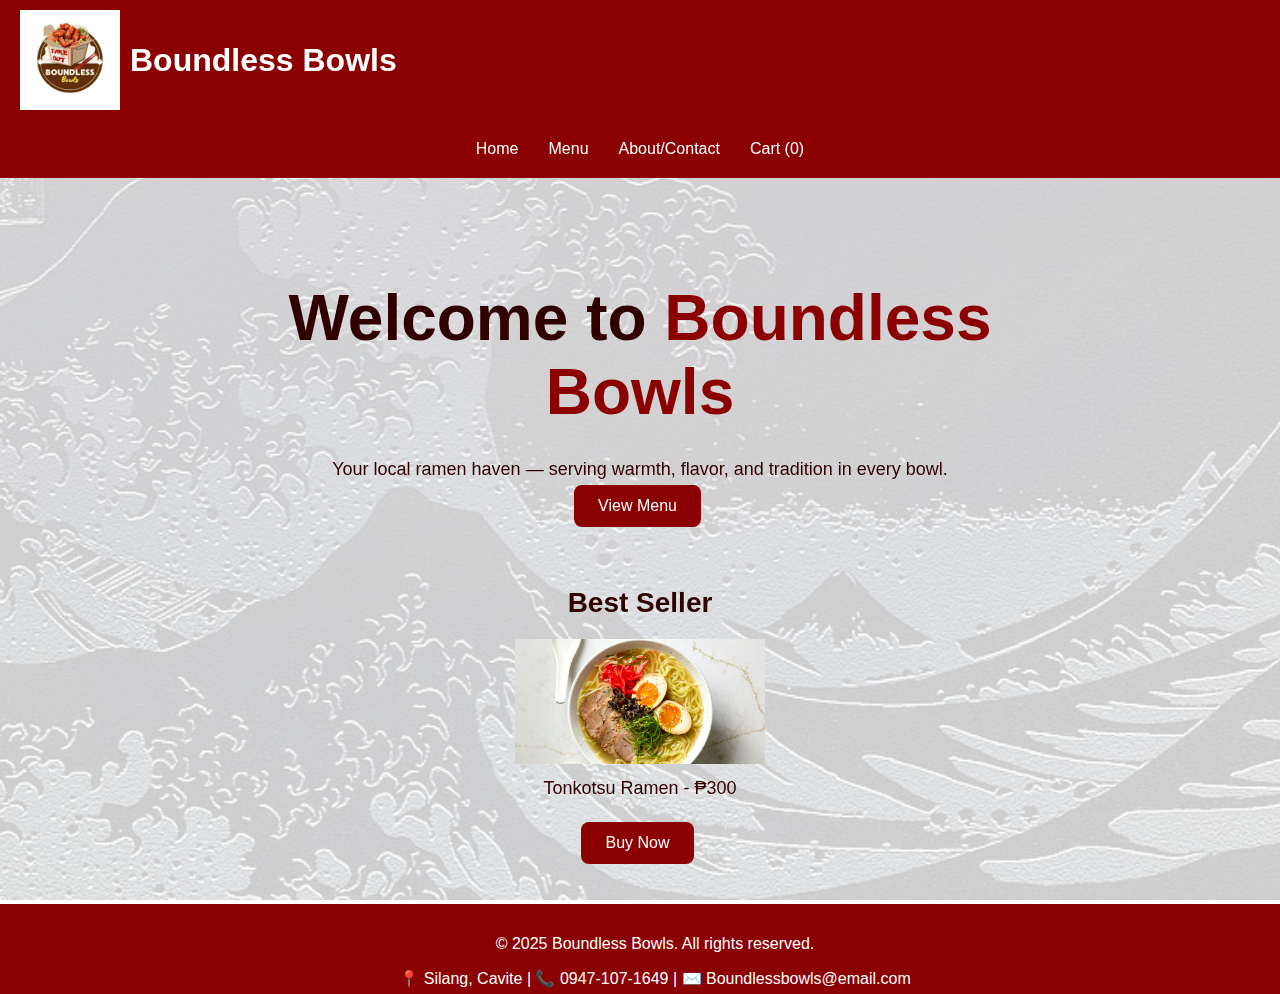
<file: index.html>
<!DOCTYPE html>
<html lang="en">
<head>
  <meta name="viewport" content="width=device-width, initial-scale=1.0">
  <title>Boundless Bowls</title>
  <link rel="stylesheet" href="style.css">
  <script src="yeah.js"></script>
</head>
<body>
  <div class="wrapper">

    <header style="display: flex; flex-wrap: wrap; align-items: center; justify-content: space-between; padding: 10px 20px; gap: 10px;">
      <div style="display: flex; align-items: center; flex-wrap: wrap; gap: 10px;">
        <img src="dakilang_logo.jpg" alt="Logo" style="height: 100px;">
        <h1 style="margin: 0;">Boundless Bowls</h1>
      </div>
      <nav class="navbar" style="width: 100%; text-align: center;">
        <div class="nav-links" style="display: flex; flex-wrap: wrap; justify-content: center; gap: 10px; margin-top: 10px;">
          <a href="index.html">Home</a>
          <a href="menu.html">Menu</a>
          <a href="about.html">About/Contact</a>
          <a href="cart.html" class="cart-count">Cart (0)</a>
        </div>
      </nav>
    </header>

    <div class="container home-section">
      <h2 class="welcome-title">Welcome to <span class="highlight">Boundless Bowls</span></h2>
      <p class="welcome-text">
        Your local ramen haven — serving warmth, flavor, and tradition in every bowl.
      </p>
      <a href="menu.html">
        <button class="view-menu-btn">View Menu</button>
      </a>

      <div class="best-seller">
        <h2 class="section-title">Best Seller</h2>
        <img src="tonkotsu-ramen.jpg" alt="Tonkotsu Ramen" class="best-seller-img">
        <p class="best-seller-name">Tonkotsu Ramen - ₱300</p>
        <a href="cart.html">
          <button onclick="addToCart('Tonkotsu Ramen', 300)" class="buy-btn">Buy Now</button>
        </a>
      </div>
    </div>

  </div>

  <footer>
    <p>&copy; 2025 Boundless Bowls. All rights reserved.</p>
    <p>📍 Silang, Cavite | 📞 0947-107-1649 | ✉️ Boundlessbowls@email.com</p>
  </footer>
</body>
</html>
</file>
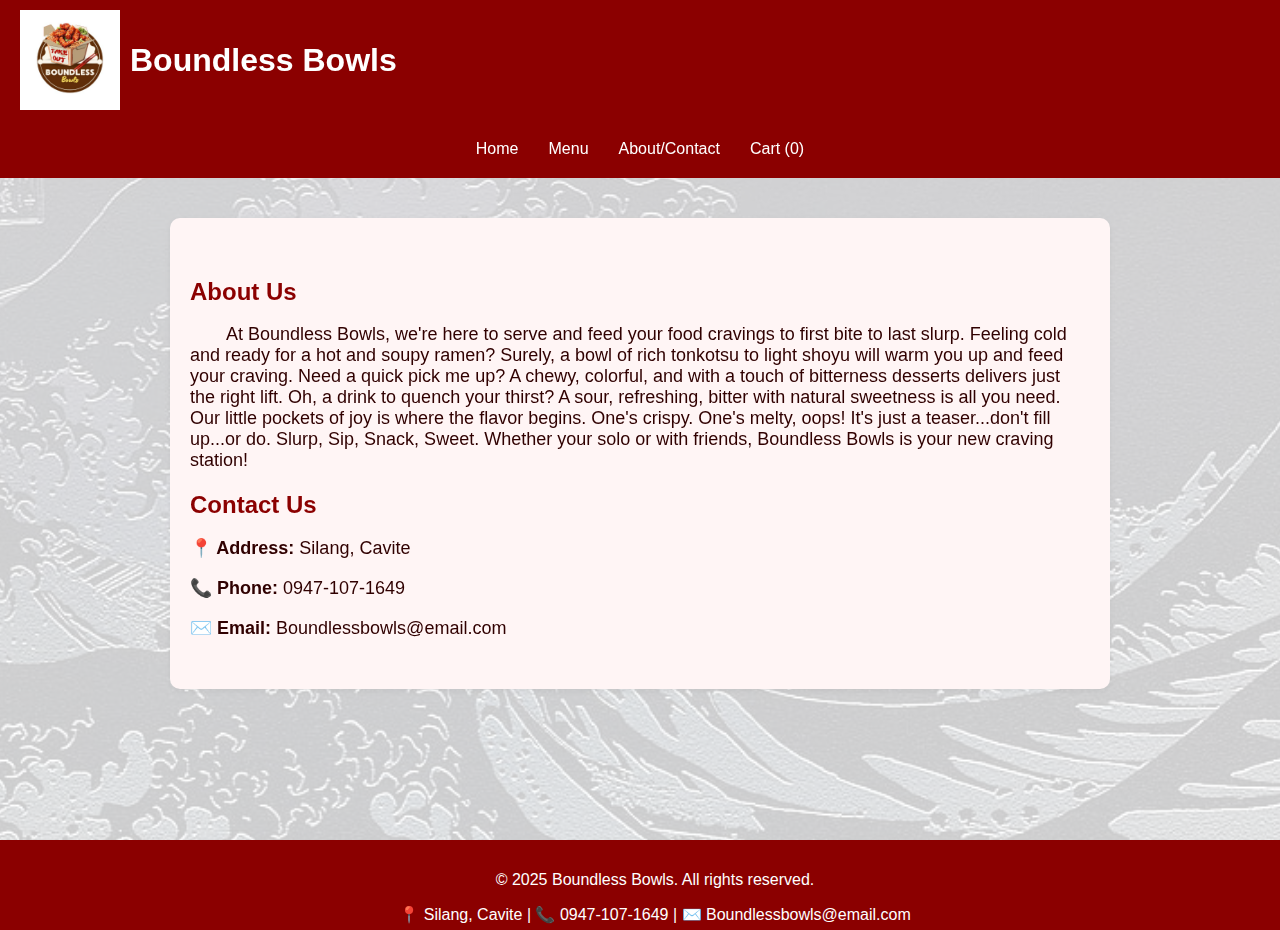
<file: about.html>
<!DOCTYPE html>
<html lang="en">
<head>
  <meta name="viewport" content="width=device-width, initial-scale=1.0">
  <title>About & Contact</title>
  <link rel="stylesheet" href="style.css">
  <script src="yeah.js"></script>
</head>
<body>
  <div class="wrapper">

    <header style="display: flex; flex-wrap: wrap; align-items: center; justify-content: space-between; padding: 10px 20px; gap: 10px;">
      <div style="display: flex; align-items: center; flex-wrap: wrap; gap: 10px;">
        <img src="dakilang_logo.jpg" alt="Logo" style="height: 100px;">
        <h1 style="margin: 0;">Boundless Bowls</h1>
      </div>
      <nav class="navbar" style="width: 100%; text-align: center;">
        <div class="nav-links" style="display: flex; flex-wrap: wrap; justify-content: center; gap: 10px; margin-top: 10px;">
          <a href="index.html">Home</a>
          <a href="menu.html">Menu</a>
          <a href="about.html">About/Contact</a>
          <a href="cart.html" class="cart-count">Cart (0)</a>
        </div>
      </nav>
    </header>

    <div class="container about-section">
      <h2>About Us</h2>
      
      <p style="text-indent: 2em;">
      At Boundless Bowls, we're here to serve and feed your food cravings to first bite to last slurp.

      Feeling cold and ready for a hot and soupy ramen? Surely, a bowl of rich tonkotsu to light shoyu will warm you up and feed your craving. Need a quick pick me up?  A chewy, colorful, and with a touch of bitterness desserts delivers just the right lift. Oh, a drink to quench your thirst? A sour, refreshing, bitter with natural sweetness is all you need. Our little pockets of joy is where the flavor begins. One's crispy. One's melty, oops! It's just a teaser...don't fill up...or do.

      Slurp, Sip, Snack, Sweet. Whether your solo or with friends, Boundless Bowls is your new craving station!
      </p>

      <h2>Contact Us</h2>
      <p><strong>📍 Address:</strong> Silang, Cavite</p>
      <p><strong>📞 Phone:</strong> 0947-107-1649</p>
      <p><strong>✉️ Email:</strong> Boundlessbowls@email.com</p>
    </div>

  </div>

  <footer>
    <p>&copy; 2025 Boundless Bowls. All rights reserved.</p>
    <p>📍 Silang, Cavite | 📞 0947-107-1649 | ✉️ Boundlessbowls@email.com</p>
  </footer>
</body>
</html>
</file>
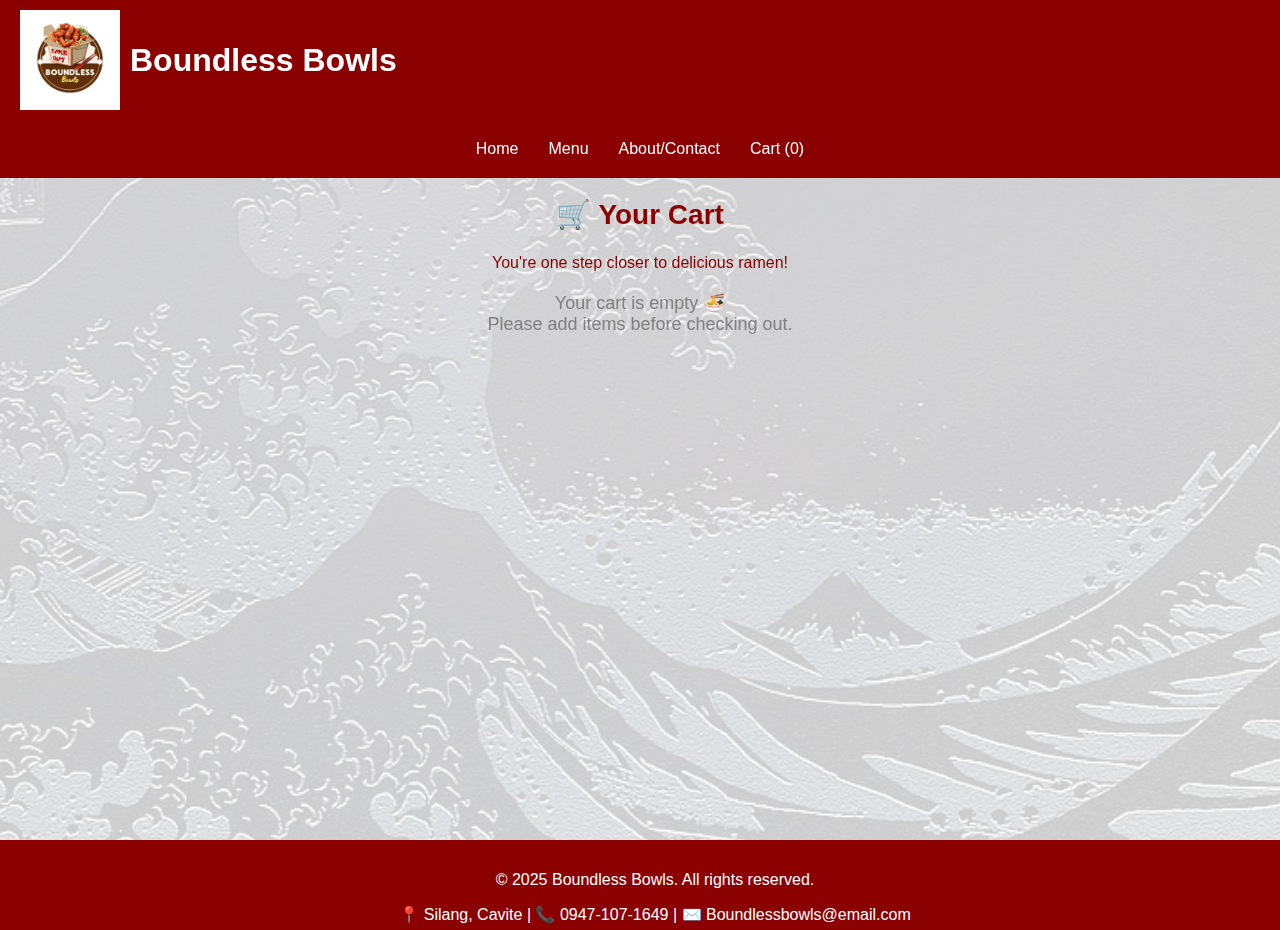
<file: cart.html>
<!DOCTYPE html>
<html lang="en">
<head>
  <meta name="viewport" content="width=device-width, initial-scale=1.0">
  <title>Cart</title>
  <link rel="stylesheet" href="style.css">
  <script src="yeah.js"></script>
</head>
<body onload="displayCart()">
  <div class="wrapper">

    <header style="display: flex; flex-wrap: wrap; align-items: center; justify-content: space-between; padding: 10px 20px; gap: 10px;">
      <div style="display: flex; align-items: center; flex-wrap: wrap; gap: 10px;">
        <img src="dakilang_logo.jpg" alt="Logo" style="height: 100px;">
        <h1 style="margin: 0;">Boundless Bowls</h1>
      </div>
      <nav class="navbar" style="width: 100%; text-align: center;">
        <div class="nav-links" style="display: flex; flex-wrap: wrap; justify-content: center; gap: 10px; margin-top: 10px;">
          <a href="index.html">Home</a>
          <a href="menu.html">Menu</a>
          <a href="about.html">About/Contact</a>
          <a href="cart.html" class="cart-count">Cart (0)</a>
        </div>
      </nav>
    </header>

    <h2 class="cart-title">🛒 Your Cart</h2>
    <p class="cart-message">You're one step closer to delicious ramen!</p>
    <p id="empty-cart" style="display: none; text-align: center; font-size: 18px; color: gray;">
      Your cart is empty 🍜<br>Please add items before checking out.
    </p>

    <div class="container">
      <div id="cart-items"></div>
      <p id="cart-total"></p>

      <form id="checkout-form" action="ty.html">
        <input type="text" placeholder="Name" required>
        <input type="text" placeholder="Address" required>
        <input id="phone" type="text" placeholder="Phone Number" maxlength="11" required>
        <input type="email" placeholder="Email Address" required>
        <input type="submit" value="Checkout">
      </form>
    </div>

  </div>

  <footer>
    <p>&copy; 2025 Boundless Bowls. All rights reserved.</p>
    <p>📍 Silang, Cavite | 📞 0947-107-1649 | ✉️ Boundlessbowls@email.com</p>
  </footer>

  <script>
    document.getElementById("phone").addEventListener("input", function () {
      this.value = this.value.replace(/[^0-9]/g, "");
    });
  </script>
</body>
</html>
</file>
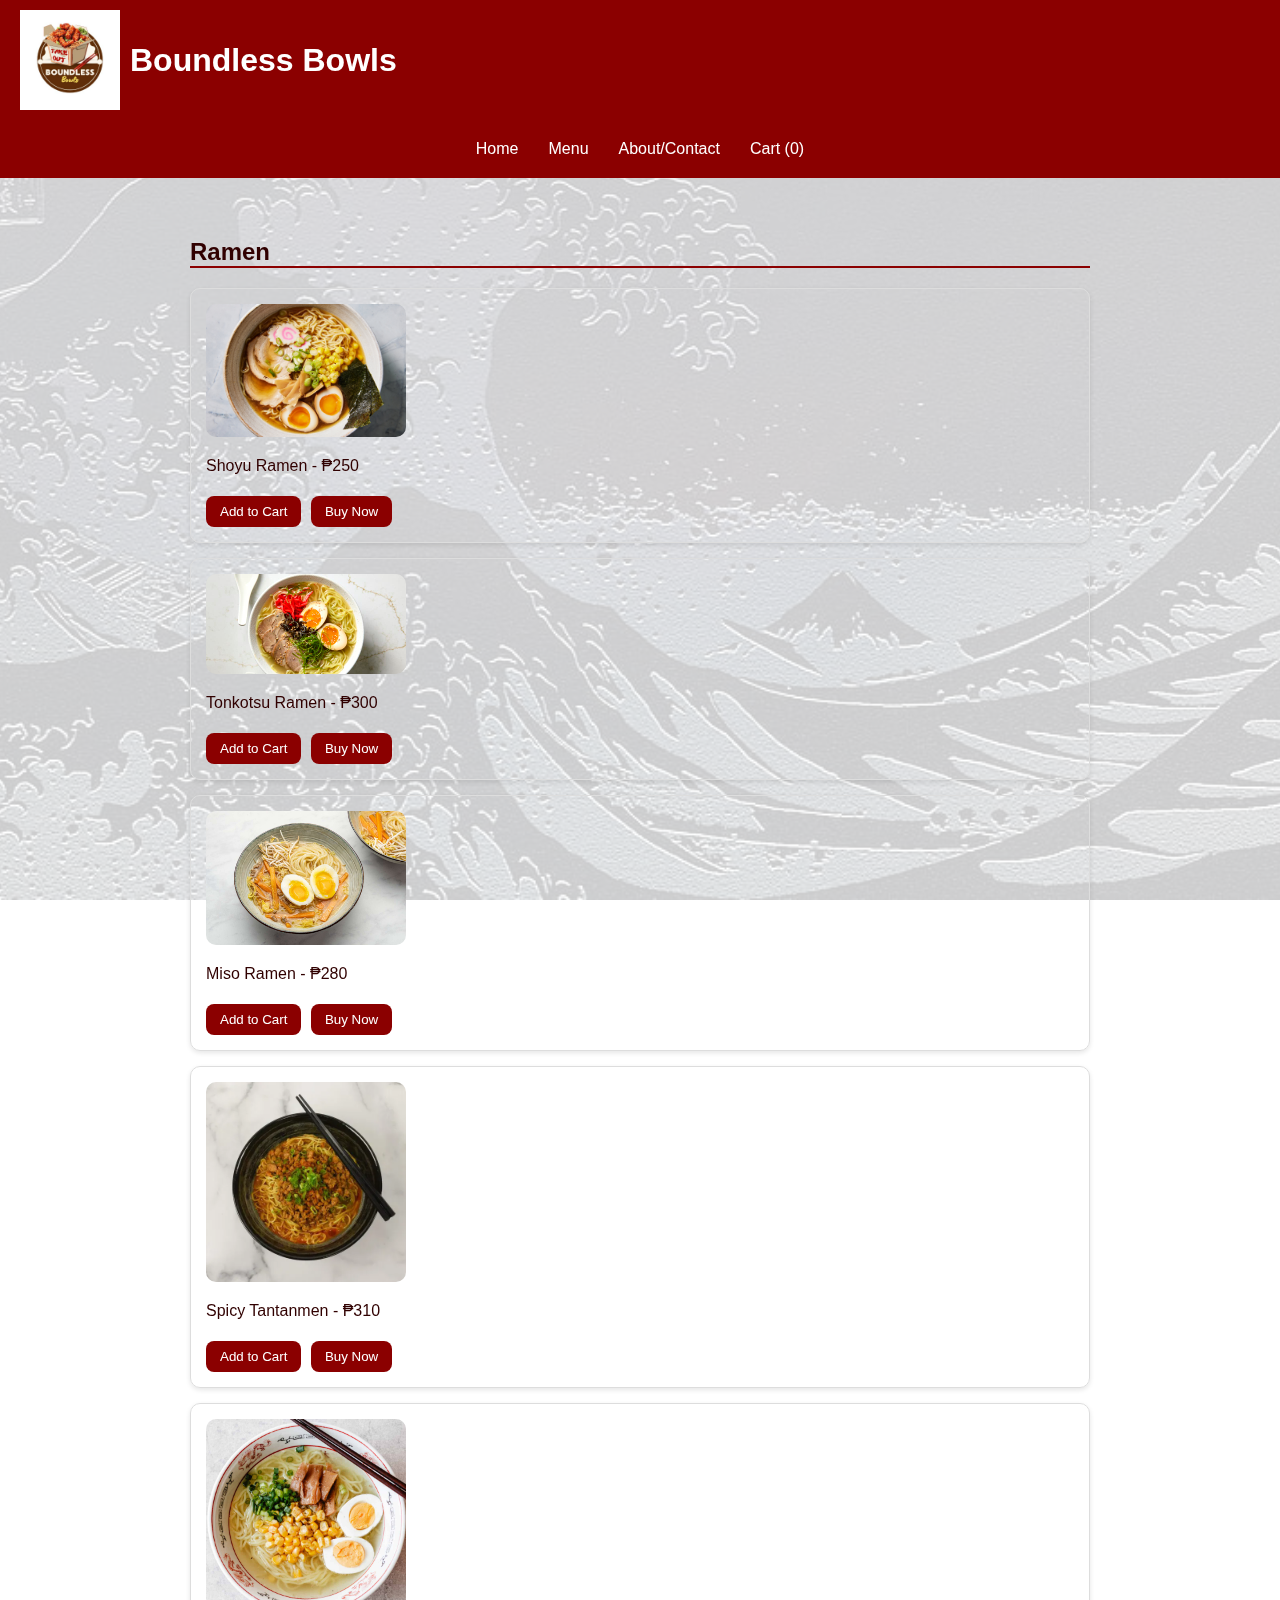
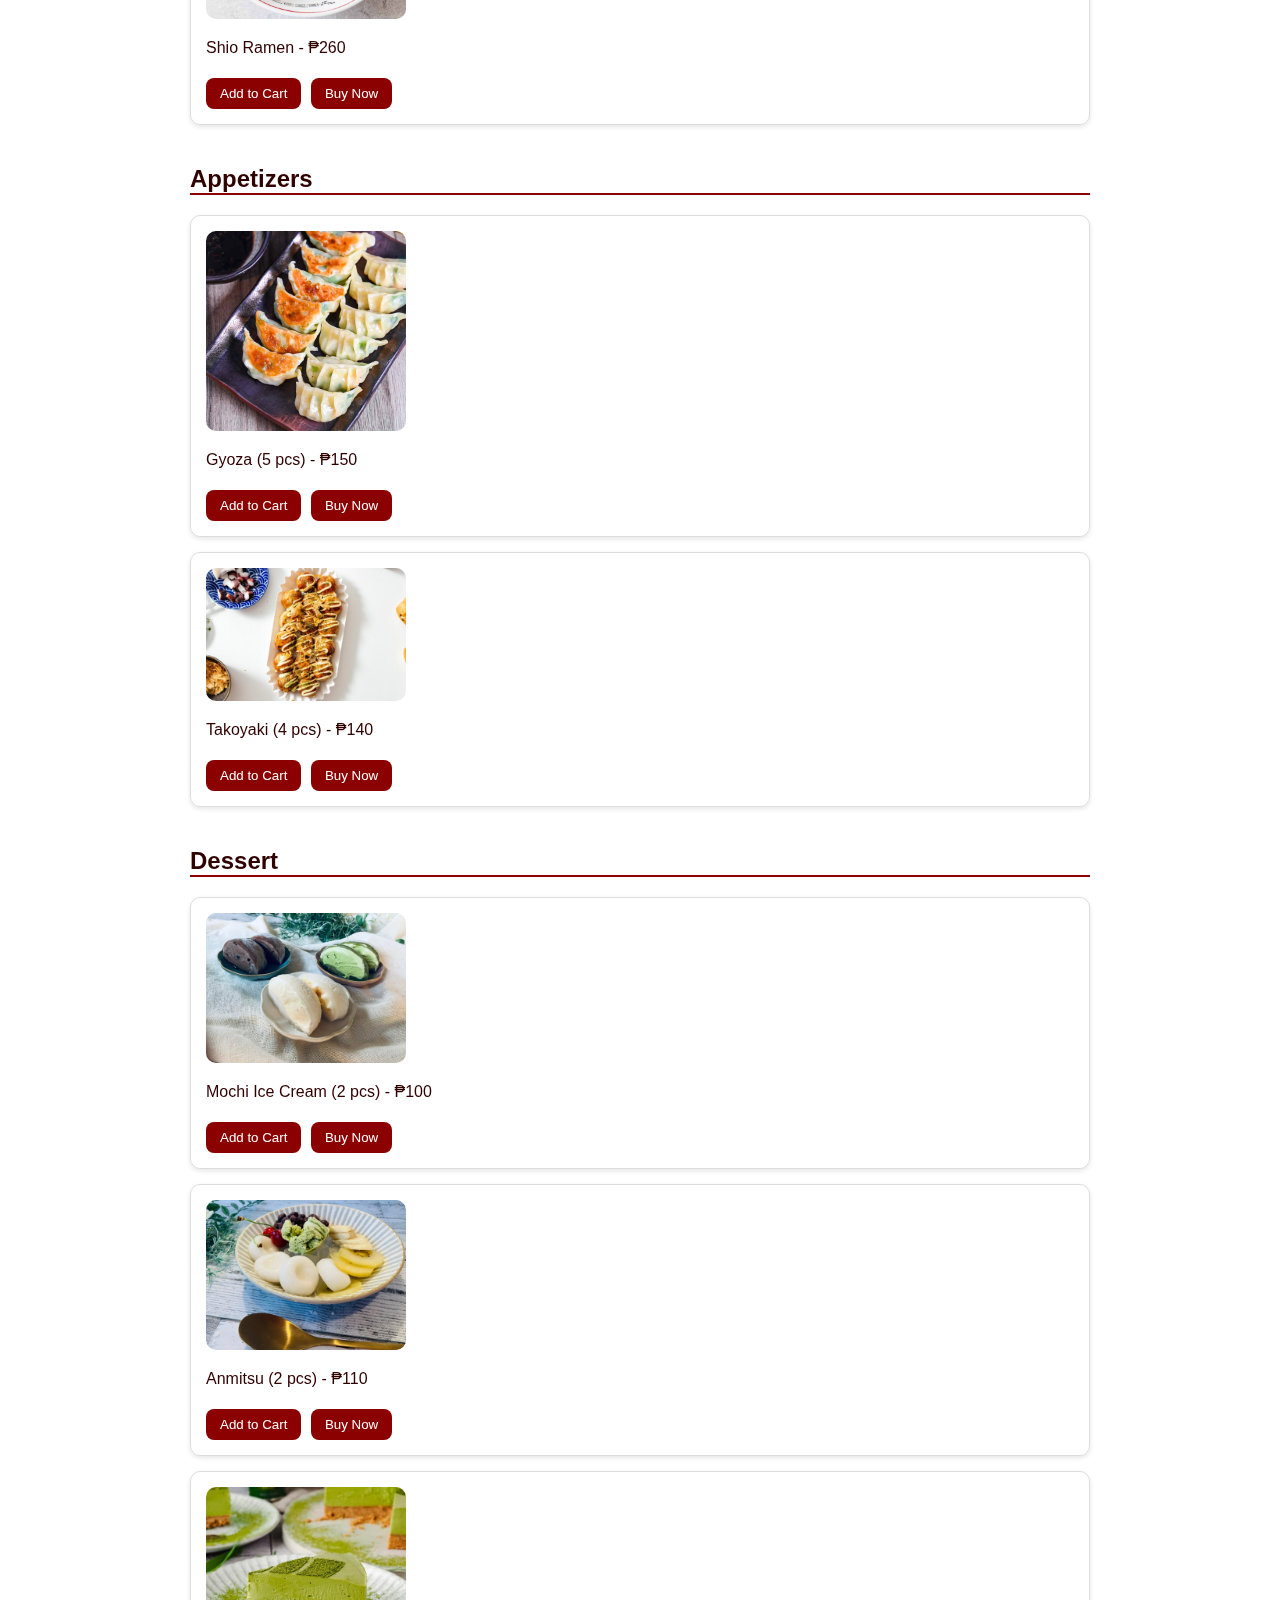
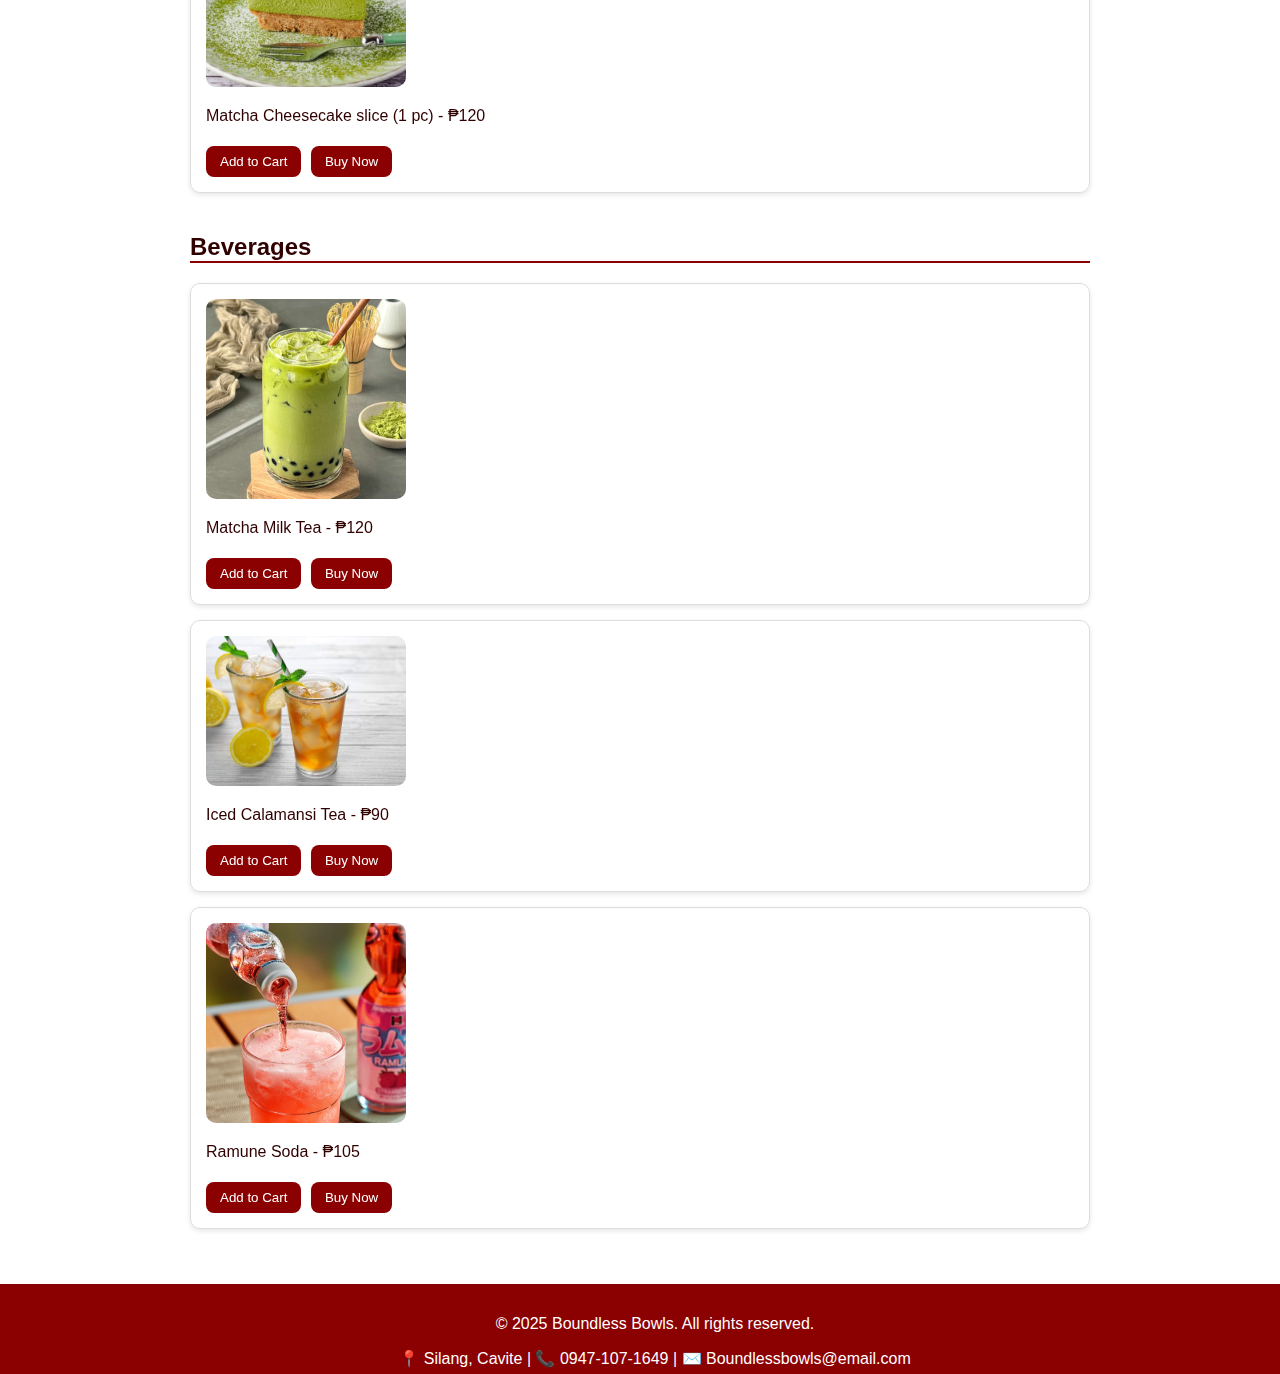
<file: menu.html>
<!DOCTYPE html>
<html lang="en">
<head>
  <meta name="viewport" content="width=device-width, initial-scale=1.0">
  <title>Menu - Boundless Bowls</title>
  <link rel="stylesheet" href="style.css">
  <script src="yeah.js"></script>
</head>
<body>
  <div class="wrapper">

    <header style="display: flex; flex-wrap: wrap; align-items: center; justify-content: space-between; padding: 10px 20px; gap: 10px;">
      <div style="display: flex; align-items: center; flex-wrap: wrap; gap: 10px;">
        <img src="dakilang_logo.jpg" alt="Logo" style="height: 100px;">
        <h1 style="margin: 0;">Boundless Bowls</h1>
      </div>
      <nav class="navbar" style="width: 100%; text-align: center;">
        <div class="nav-links" style="display: flex; flex-wrap: wrap; justify-content: center; gap: 10px; margin-top: 10px;">
          <a href="index.html">Home</a>
          <a href="menu.html">Menu</a>
          <a href="about.html">About/Contact</a>
          <a href="cart.html" class="cart-count">Cart (0)</a>
        </div>
      </nav>
    </header>

    <div class="container">

      <h2 style="margin-top: 40px; border-bottom: 2px solid #8B0000;">Ramen</h2>

      <div class="menu-item">
        <img src="Shoyu-Ramen.jpg" alt="Shoyu Ramen" class="best-seller-img">
        <p>Shoyu Ramen - ₱250</p>
        <button onclick="addToCart('Shoyu Ramen', 250)">Add to Cart</button>
        <a href="cart.html"><button onclick="addToCart('Shoyu Ramen', 250)">Buy Now</button></a>
      </div>

      <div class="menu-item">
        <img src="tonkotsu-ramen.jpg" alt="Tonkotsu Ramen" class="best-seller-img">
        <p>Tonkotsu Ramen - ₱300</p>
        <button onclick="addToCart('Tonkotsu Ramen', 300)">Add to Cart</button>
        <a href="cart.html"><button onclick="addToCart('Tonkotsu Ramen', 300)">Buy Now</button></a>
      </div>

      <div class="menu-item">
        <img src="miso_ramen.jpg" alt="Miso Ramen" class="best-seller-img">
        <p>Miso Ramen - ₱280</p>
        <button onclick="addToCart('Miso Ramen', 280)">Add to Cart</button>
        <a href="cart.html"><button onclick="addToCart('Miso Ramen', 280)">Buy Now</button></a>
      </div>

      <div class="menu-item">
        <img src="spicy_tantanmen.webp" alt="Spicy Tantanmen" class="best-seller-img">
        <p>Spicy Tantanmen - ₱310</p>
        <button onclick="addToCart('Spicy Tantanmen', 310)">Add to Cart</button>
        <a href="cart.html"><button onclick="addToCart('Spicy Tantanmen', 310)">Buy Now</button></a>
      </div>

      <div class="menu-item">
        <img src="shio-ramen.jpg" alt="Shio Ramen" class="best-seller-img">
        <p>Shio Ramen - ₱260</p>
        <button onclick="addToCart('Shio Ramen', 260)">Add to Cart</button>
        <a href="cart.html"><button onclick="addToCart('Shio Ramen', 260)">Buy Now</button></a>
      </div>

      <h2 style="margin-top: 40px; border-bottom: 2px solid #8B0000;">Appetizers</h2>

      <div class="menu-item">
        <img src="gyoza.jpg" alt="Gyoza" class="best-seller-img">
        <p>Gyoza (5 pcs) - ₱150</p>
        <button onclick="addToCart('Gyoza', 150)">Add to Cart</button>
        <a href="cart.html"><button onclick="addToCart('Gyoza', 150)">Buy Now</button></a>
      </div>

      <div class="menu-item">
        <img src="takoyaki.jpg" alt="Takoyaki" class="best-seller-img">
        <p>Takoyaki (4 pcs) - ₱140</p>
        <button onclick="addToCart('Takoyaki', 140)">Add to Cart</button>
        <a href="cart.html"><button onclick="addToCart('Takoyaki', 140)">Buy Now</button></a>
      </div>

      <h2 style="margin-top: 40px; border-bottom: 2px solid #8B0000;">Dessert</h2>

      <div class="menu-item">
        <img src="mochi.webp" alt="Mochi Ice Cream" class="best-seller-img">
        <p>Mochi Ice Cream (2 pcs) - ₱100</p>
        <button onclick="addToCart('Mochi Ice Cream', 100)">Add to Cart</button>
        <a href="cart.html"><button onclick="addToCart('Mochi Ice Cream', 100)">Buy Now</button></a>
      </div>

      <div class="menu-item">
        <img src="anmitsu.webp" alt="Anmitsu" class="best-seller-img">
        <p>Anmitsu (2 pcs) - ₱110</p>
        <button onclick="addToCart('Anmitsu', 110)">Add to Cart</button>
        <a href="cart.html"><button onclick="addToCart('Anmitsu', 110)">Buy Now</button></a>
      </div>

      <div class="menu-item">
        <img src="matcha_cheesecake.jpg" alt="Matcha Cheesecake" class="best-seller-img">
        <p>Matcha Cheesecake slice (1 pc) - ₱120</p>
        <button onclick="addToCart('Matcha Cheesecake slice', 120)">Add to Cart</button>
        <a href="cart.html"><button onclick="addToCart('Matcha Cheesecake slice', 120)">Buy Now</button></a>
      </div>

      <h2 style="margin-top: 40px; border-bottom: 2px solid #8B0000;">Beverages</h2>

      <div class="menu-item">
        <img src="matcha-boba-tea.jpg" alt="Matcha Milk Tea" class="best-seller-img">
        <p>Matcha Milk Tea - ₱120</p>
        <button onclick="addToCart('Matcha Milk Tea', 120)">Add to Cart</button>
        <a href="cart.html"><button onclick="addToCart('Matcha Milk Tea', 120)">Buy Now</button></a>
      </div>

      <div class="menu-item">
        <img src="icedteaone.jpg" alt="Iced Calamansi Tea" class="best-seller-img">
        <p>Iced Calamansi Tea - ₱90</p>
        <button onclick="addToCart('Iced Calamansi Tea', 90)">Add to Cart</button>
        <a href="cart.html"><button onclick="addToCart('Iced Calamansi Tea', 90)">Buy Now</button></a>
      </div>

      <div class="menu-item">
        <img src="ramune.webp" alt="Ramune Soda" class="best-seller-img">
        <p>Ramune Soda - ₱105</p>
        <button onclick="addToCart('Ramune Soda', 105)">Add to Cart</button>
        <a href="cart.html"><button onclick="addToCart('Ramune Soda', 105)">Buy Now</button></a>
      </div>

    </div>

  </div>

  <footer>
    <p>&copy; 2025 Boundless Bowls. All rights reserved.</p>
    <p>📍 Silang, Cavite | 📞 0947-107-1649 | ✉️ Boundlessbowls@email.com</p>
  </footer>
</body>
</html>
</file>
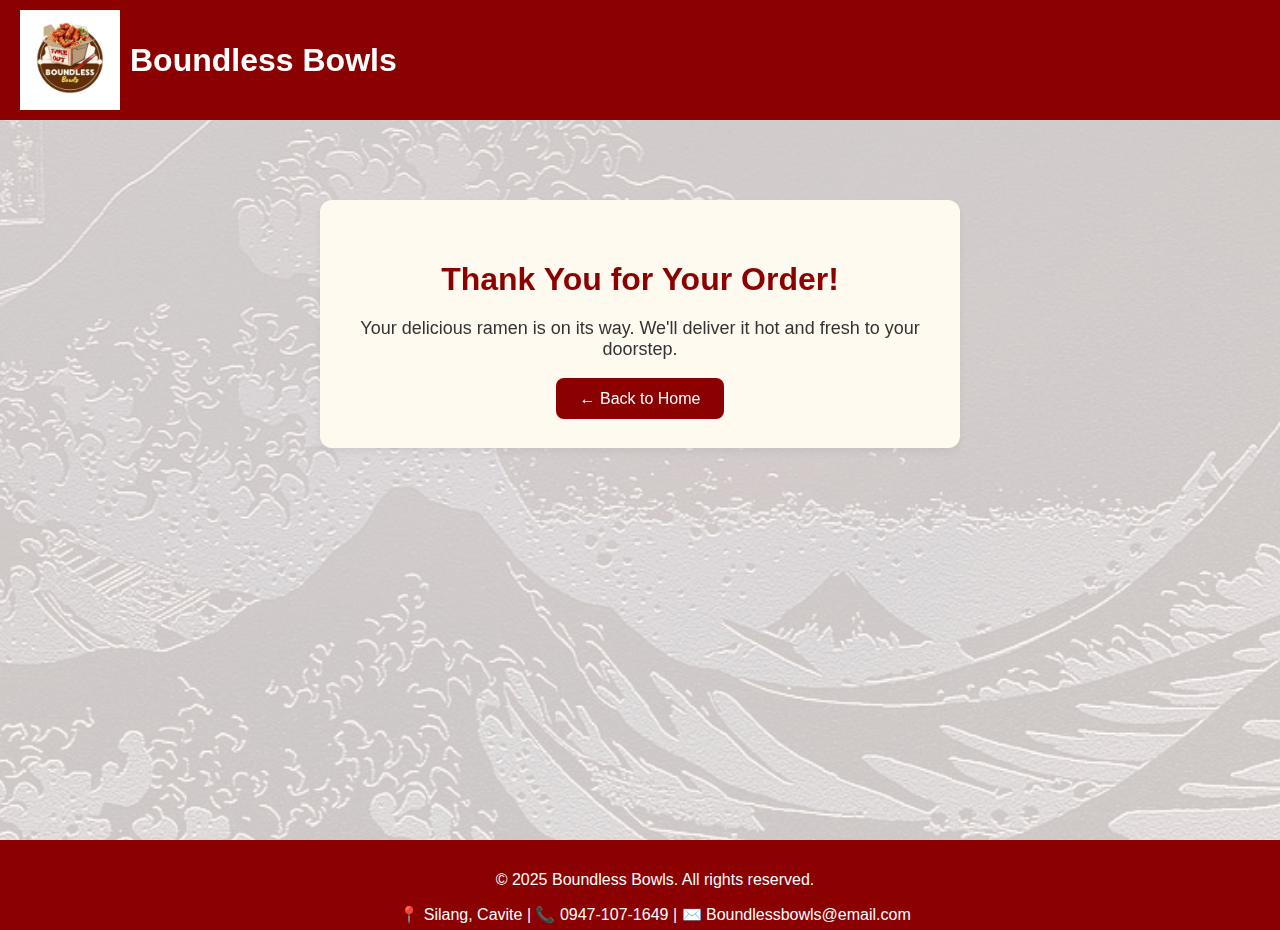
<file: ty.html>
<!DOCTYPE html>
<html lang="en">
<head>
  <meta name="viewport" content="width=device-width, initial-scale=1.0">
  <title>Thank You</title>
  <link rel="stylesheet" href="style.css">
</head>
<body style="background-color: #FFF8F5; font-family: sans-serif;">
  <div class="wrapper">

    <header style="display: flex; flex-wrap: wrap; align-items: center; justify-content: space-between; padding: 10px 20px; gap: 10px;">
      <div style="display: flex; align-items: center; flex-wrap: wrap; gap: 10px;">
        <img src="dakilang_logo.jpg" alt="Logo" style="height: 100px;">
        <h1 style="margin: 0;">Boundless Bowls</h1>
      </div>
    </header>

    <div class="thank-you-container">
      <h1>Thank You for Your Order!</h1>
      <p>Your delicious ramen is on its way. We'll deliver it hot and fresh to your doorstep.</p>
      <a href="index.html" class="home-btn">← Back to Home</a>
    </div>

  </div>

  <footer>
    <p>&copy; 2025 Boundless Bowls. All rights reserved.</p>
    <p>📍 Silang, Cavite | 📞 0947-107-1649 | ✉️ Boundlessbowls@email.com</p>
  </footer>
</body>
</html>
</file>
<file: style.css>
/*========================================
  styles
========================================*/
html, body {
  height: 100%;
  margin: 0;
  font-family: sans-serif;
  color: #300000;
  position: relative;
  min-height: 100vh;
}

body::before {
  content: "";
  position: fixed;
  top: 0;
  left: 0;
  width: 100%;
  height: 100%;
  background-image: url("balack.jpg");
  background-size: cover;
  background-position: center;
  opacity: 0.2;
  z-index: -1;
}

/*========================================
  header navi at footer
========================================*/
header, nav, footer {
  background: #8B0000;
  color: white;
  text-align: center;
  padding: 10px;
}

footer {
  height: 60px;
  padding: 15px;
  position: relative;
  bottom: 0;
  width: 100%;
}

nav a {
  color: white;
  margin: 0 10px;
  text-decoration: none;
  transition: color 0.3s;
}

nav a:hover {
  color: #FFDAB9;
}

/*========================================
  layout at containers
========================================*/
.container {
  padding: 20px;
  max-width: 900px;
  margin: auto;
}

.main {
  min-height: calc(100vh - 100px);
}

.wrapper {
  min-height: calc(100vh - 80px);
  padding-bottom: 20px;
}

/*========================================
  menu at cart items
========================================*/
.menu-item, .cart-item {
  border: 1px solid #ddd;
  margin: 15px 0;
  padding: 15px;
  border-radius: 10px;
  box-shadow: 0 2px 5px rgba(0, 0, 0, 0.1);
}

#cart-items div {
  border: 1px solid #ddd;
  padding: 10px;
  margin-bottom: 10px;
  border-radius: 6px;
}

.menu-item img {
  width: 200px;
  height: auto;
  border-radius: 10px;
}


/*========================================
  mga buttons
========================================*/
button,
input[type="submit"],
.view-menu-btn,
.buy-btn,
#cart-items button,
.home-btn {
  background: #8B0000;
  color: white;
  border: none;
  cursor: pointer;
  border-radius: 8px;
  transition: background 0.3s, transform 0.2s ease;
}

button {
  padding: 8px 14px;
  margin: 5px 5px 0 0;
}

button:hover,
input[type="submit"]:hover,
.view-menu-btn:hover,
.buy-btn:hover,
.home-btn:hover,
#cart-items button:hover {
  background: #A52A2A;
  transform: scale(1.05);
}

input[type="submit"] {
  padding: 10px;
  width: 100%;
}

#cart-items button {
  padding: 8px 12px;
  border-radius: 4px;
}

.view-menu-btn,
.buy-btn,
.home-btn {
  padding: 12px 24px;
  font-size: 16px;
  text-decoration: none;
}

/*========================================
  cart at yung checkouts
========================================*/
.cart-count {
  float: right;
}

.cart-title {
  text-align: center;
  color: #8B0000;
  font-size: 28px;
  margin-top: 20px;
}

.cart-message {
  text-align: center;
  color: #8B0000;
  font-size: 16px;
  margin-bottom: 20px;
}

#cart-total {
  text-align: right;
  font-weight: bold;
  margin-top: 10px;
}

#checkout-form {
  margin-top: 20px;
}

#checkout-form input {
  display: block;
  width: 100%;
  margin-bottom: 10px;
  padding: 8px;
  border: 1px solid #ccc;
  border-radius: 4px;
}

/*========================================
  home section
========================================*/
.home-section {
  text-align: center;
  padding-top: 50px;
}

.welcome-title {
  font-size: 80px;
  margin-bottom: 30px;
}

.welcome-text {
  font-size: 20px;
  max-width: 700px;
  margin: auto;
}

.highlight {
  color: #8B0000;
}

/*========================================
  best seller
========================================*/
.best-seller {
  margin-top: 60px;
}

.section-title {
  font-size: 28px;
  margin-bottom: 20px;
}

.best-seller-img {
  width: 100%;
  max-width: 250px;
  height: auto;
}

.best-seller-name {
  font-size: 18px;
  margin-top: 10px;
}

/*========================================
  about sectoin
========================================*/
.about-section {
  background: #FFF5F5;
  padding: 40px 20px;
  border-radius: 10px;
  box-shadow: 0 2px 6px rgba(0,0,0,0.05);
  margin-top: 40px;
}

.about-section h2 {
  color: #8B0000;
  margin-bottom: 15px;
}

.about-section p {
  font-size: 18px;
  margin-bottom: 10px;
}

/*========================================
  thank you ya page
========================================*/
.thank-you-container {
  max-width: 600px;
  margin: auto;
  background: #fffaf0;
  padding: 40px 20px;
  border-radius: 12px;
  box-shadow: 0 4px 8px rgba(0,0,0,0.05);
  text-align: center;
  margin-top: 80px;
}

.thank-you-container h1 {
  font-size: 32px;
  color: #8B0000;
  margin-bottom: 20px;
}

.thank-you-container p {
  font-size: 18px;
  color: #333;
  margin-bottom: 30px;
}

/*========================================
  responsive sa mobile
========================================*/
@media (max-width: 600px) {
  .menu-item p,
  .best-seller-name,
  .welcome-text {
    font-size: 16px;
  }

  .menu-item button,
  .view-menu-btn,
  .buy-btn {
    width: 100%;
    max-width: 300px;
    display: block;
    margin: 10px auto;
  }

  nav a {
    display: block;
    margin: 8px 0;
  }

  header {
    flex-direction: column;
    align-items: flex-start;
    gap: 10px;
  }

 
  .welcome-title {
    font-size: 40px;
  }

  .nav-links {
    display: flex;
    flex-direction: column;
    align-items: center;
    gap: 10px;
  }

  .best-seller-img {
    max-width: 100%;
  }

  button {
    width: 100%;
    max-width: 250px;
  }
}

/*========================================
  responsive sa malalaking screen
========================================*/
@media (min-width: 601px) {
  .nav-links {
    display: flex;
    flex-direction: row;
    justify-content: flex-end;
    gap: 20px;
  }

  header {
    flex-direction: row;
    justify-content: space-between;
    align-items: center;
  }

  .welcome-title {
    font-size: 64px;
  }

  .welcome-text {
    font-size: 18px;
  }

  button {
    width: auto;
  }
}
</file>
